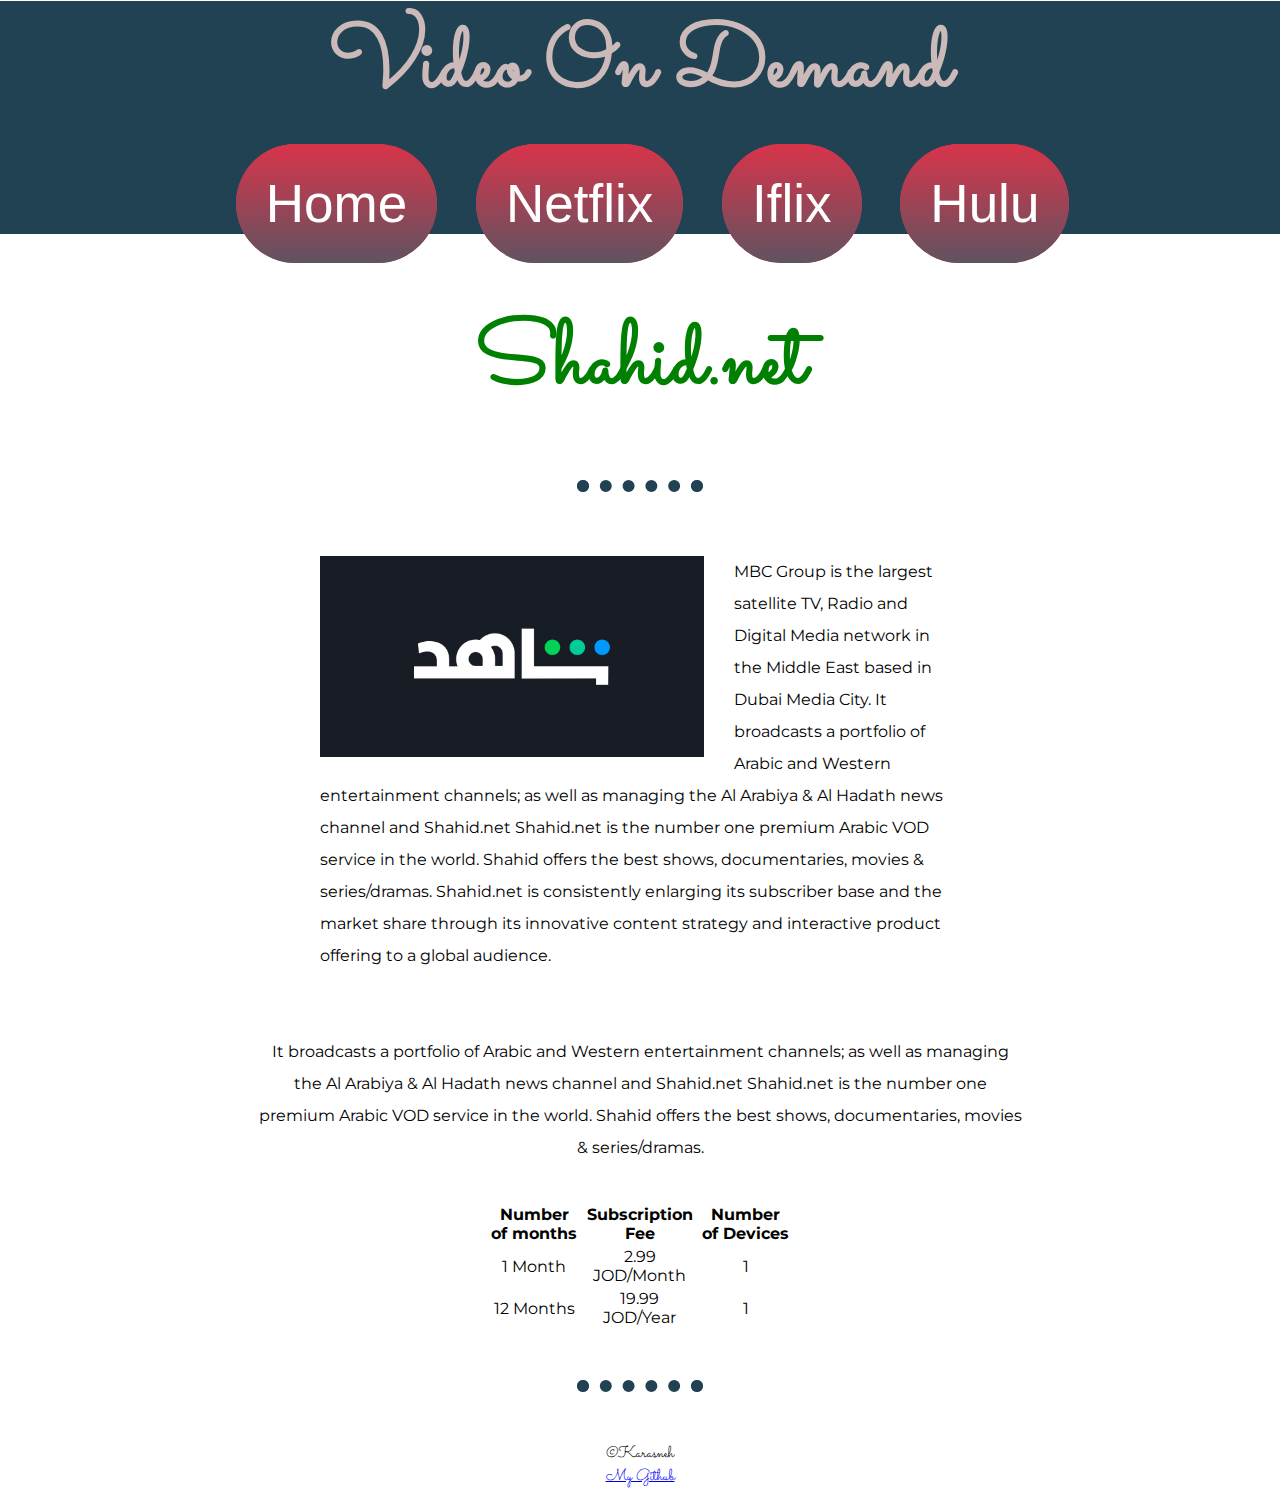
<file: shahid.html>
<!DOCTYPE html>
<html>

<head>
    <title>
        Video On Demand - Shahid.net
    </title>
</head>

<body>
    <header>
        <h1>Video On Demand</h1>
        
        <link rel="stylesheet" href="styles.css">
    <link href="https://fonts.googleapis.com/css2?family=Merriweather&family=Montserrat&family=Sacramento&display=swap"
        rel="stylesheet">

        <nav>
            <ul>
                <li> <a class="btn" href="index.html">Home</a></li>
                <li> <a class="btn" href="https://moh-ash96.github.io/VOD/index.html
                    ">Netflix</a> </li>
                <li> <a class="btn" href="https://mohamedalimouazen.github.io/vod">Iflix</a></li>
                <li> <a class="btn" href="https://shahdmusleh.github.io/vod/index.html">Hulu</a></li>
            </ul>
        </nav>
    </header>

    <main>
        <h2 class="title">Shahid.net</h2>
        <hr>
        <div class="intro">
            
            <img class="intro-img" src="images/logo.jpg" width="400px" />
    
            <p>MBC Group is the largest satellite TV, Radio and Digital Media network in the Middle East based in Dubai
                Media City. It broadcasts a portfolio of Arabic and Western entertainment channels; as well as managing the
                Al Arabiya & Al Hadath news channel and Shahid.net
    
                Shahid.net is the number one premium Arabic VOD service in the world. Shahid offers the best shows,
                documentaries, movies & series/dramas.
    
                Shahid.net is consistently enlarging its subscriber base and the market share through its innovative content
                strategy and interactive product offering to a global audience.
            </p>

        </div>

        <div class="para">

            <p>
                It broadcasts a portfolio of Arabic and Western entertainment channels; as well as managing the Al Arabiya &
                Al Hadath news channel and Shahid.net Shahid.net is the number one premium Arabic VOD service in the world.
                Shahid offers the best shows, documentaries, movies & series/dramas.
            </p>
    
            <table class="fee">
                <tr>
                    <th>Number of months</th>
                    <th>Subscription Fee</th>
                    <th>Number of Devices</th>
                </tr>
                <tr>
                    <td>1 Month</td>
                    <td>2.99 JOD/Month</td>
                    <td>1</td>
                </tr>
                <tr>
                    <td>12 Months</td>
                    <td>19.99 JOD/Year</td>
                    <td>1</td>
                </tr>
    
            </table>

        </div>

    </main>
    <hr>
    <footer>
        ©Karasneh
        <br>
        <a href="https://github.com/Karasneh94">My Github</a>
    </footer>
</body>

</html>
</file>
<file: styles.css>
*{
    margin: 0;
}

header{
    background-color: #214252;

}
header h1{
    
    margin: 1px auto 20px auto;
    
    text-align: center;
    color: #ccb9b9;
  font-size: 5.625rem;
  /* margin: 50px auto 0 auto; */
  font-family: 'Sacramento', cursive;
}

header nav ul{
    list-style: none;
    text-align: center;
  margin: 40px auto 60px auto;

  
   
}

header nav ul li{
    
    display: inline-block;
    margin: 0% 2% 0% 0%;
    
    
}


hr{
    border: dotted #214252 12px;
    border-bottom: none;
    width: 8%;
    margin: 50px auto;
    
    }

    .intro{
        width: 50%;
        margin:  5% 25% ;
        text-align: left;
        font-family: 'Montserrat', sans-serif;
      
      }

      h2 {
        color: #ea728c;
        font-family: 'Montserrat', sans-serif;
      }

      p{
        line-height: 2;
      }

      .intro-img{
        width:  60%;
        float: left;
        margin-right: 30px;
      }



      .btn {
          margin-left: 10px;
        background: #d9344a;
        background-image: -webkit-linear-gradient(top, #d9344a, #605361);
        background-image: -moz-linear-gradient(top, #d9344a, #605361);
        background-image: -ms-linear-gradient(top, #d9344a, #605361);
        background-image: -o-linear-gradient(top, #d9344a, #605361);
        background-image: linear-gradient(to bottom, #d9344a, #605361);
        -webkit-border-radius: 60;
        -moz-border-radius: 60;
        border-radius: 60px;
        font-family: Arial;
        color: #ffffff;
        font-size: 53px;
        padding: 30px 30px 30px 30px;
        text-decoration: none;
      }
      
      .btn:hover {
        background: #c99393;
        background-image: -webkit-linear-gradient(top, #c99393, #34798a);
        background-image: -moz-linear-gradient(top, #c99393, #34798a);
        background-image: -ms-linear-gradient(top, #c99393, #34798a);
        background-image: -o-linear-gradient(top, #c99393, #34798a);
        background-image: linear-gradient(to bottom, #c99393, #34798a);
        text-decoration: none;
      }


.para {

    font-family: 'Montserrat', sans-serif;
    text-align: center;
    padding: 0% 20% 0% 20%;

}

footer{
    font-family: 'Sacramento', cursive;
    text-align: center;
}

.fee{
    margin: 5% 30%;
}

.title{
    margin-top: 5%;
    text-align: center;
    font-size: 3rem;
    color: green;
    font-family: 'Sacramento', cursive;
    font-size: 5.625rem;
    
}
</file>
